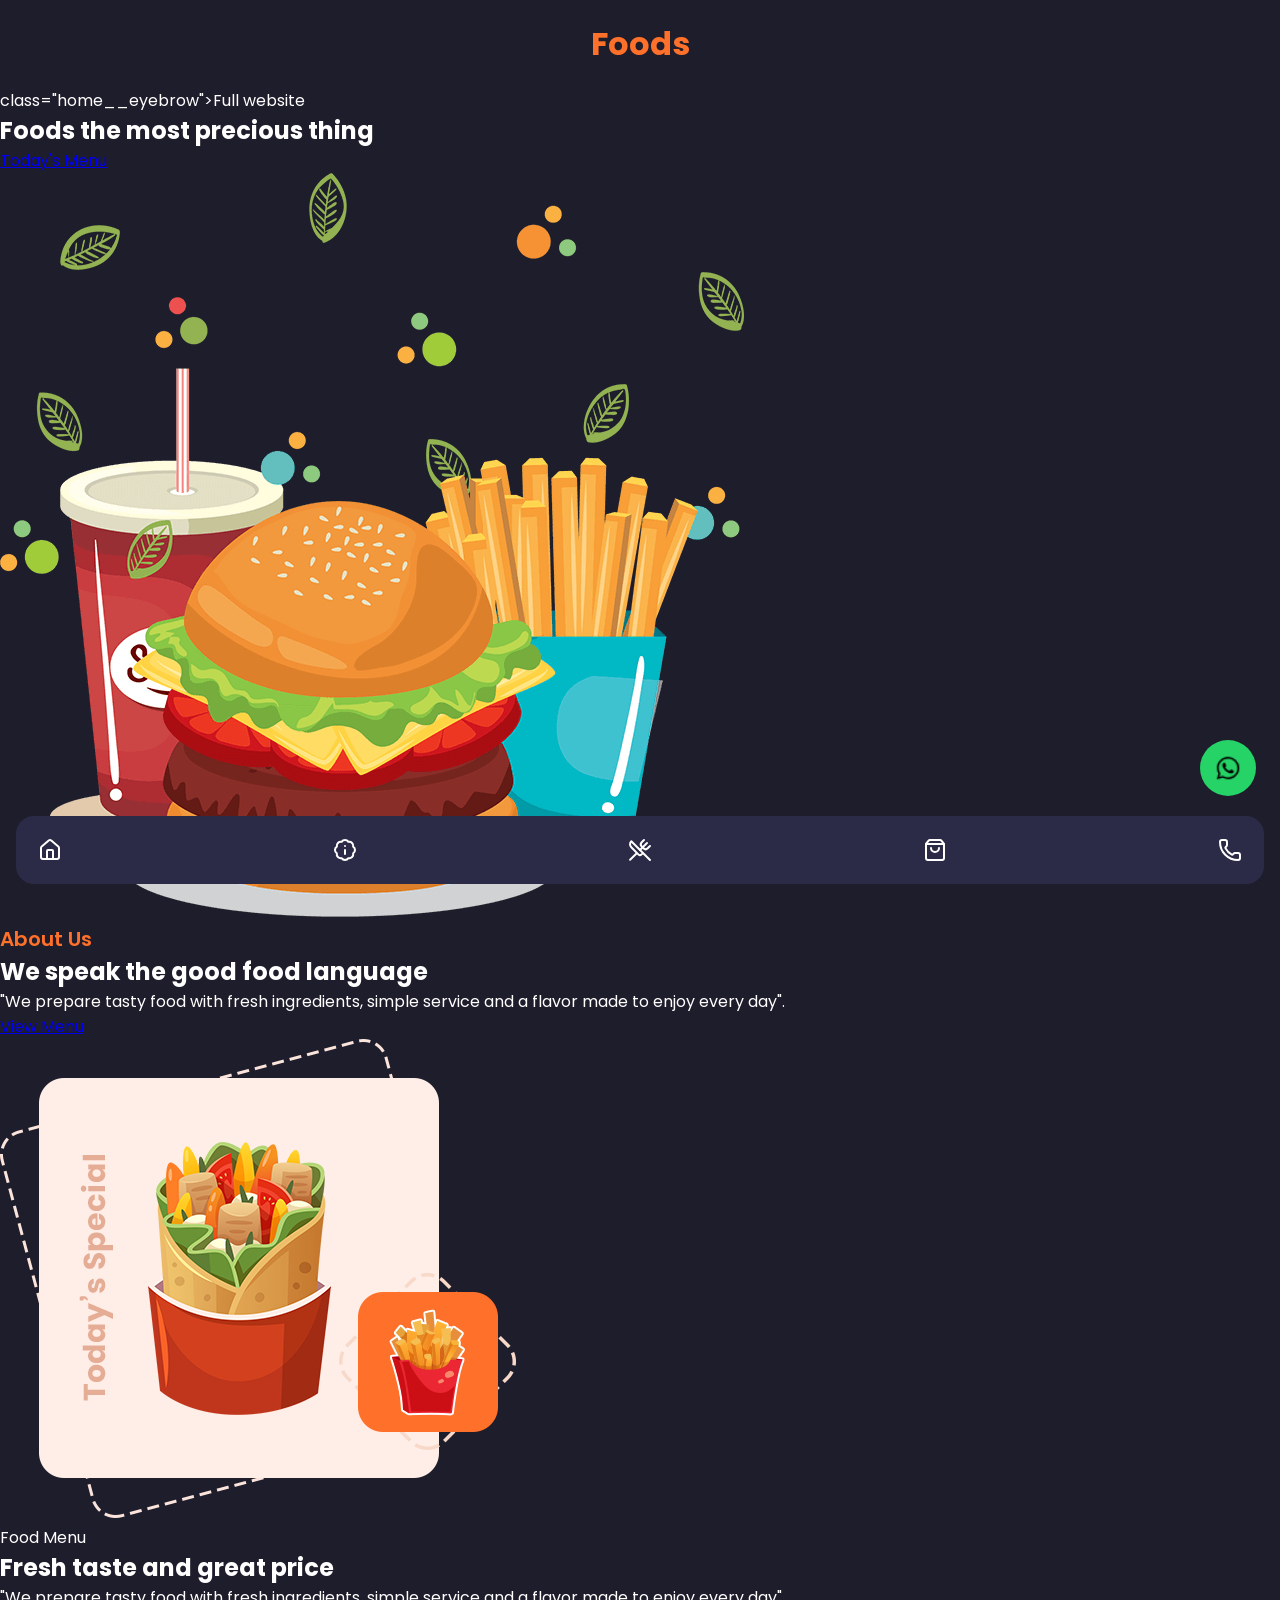
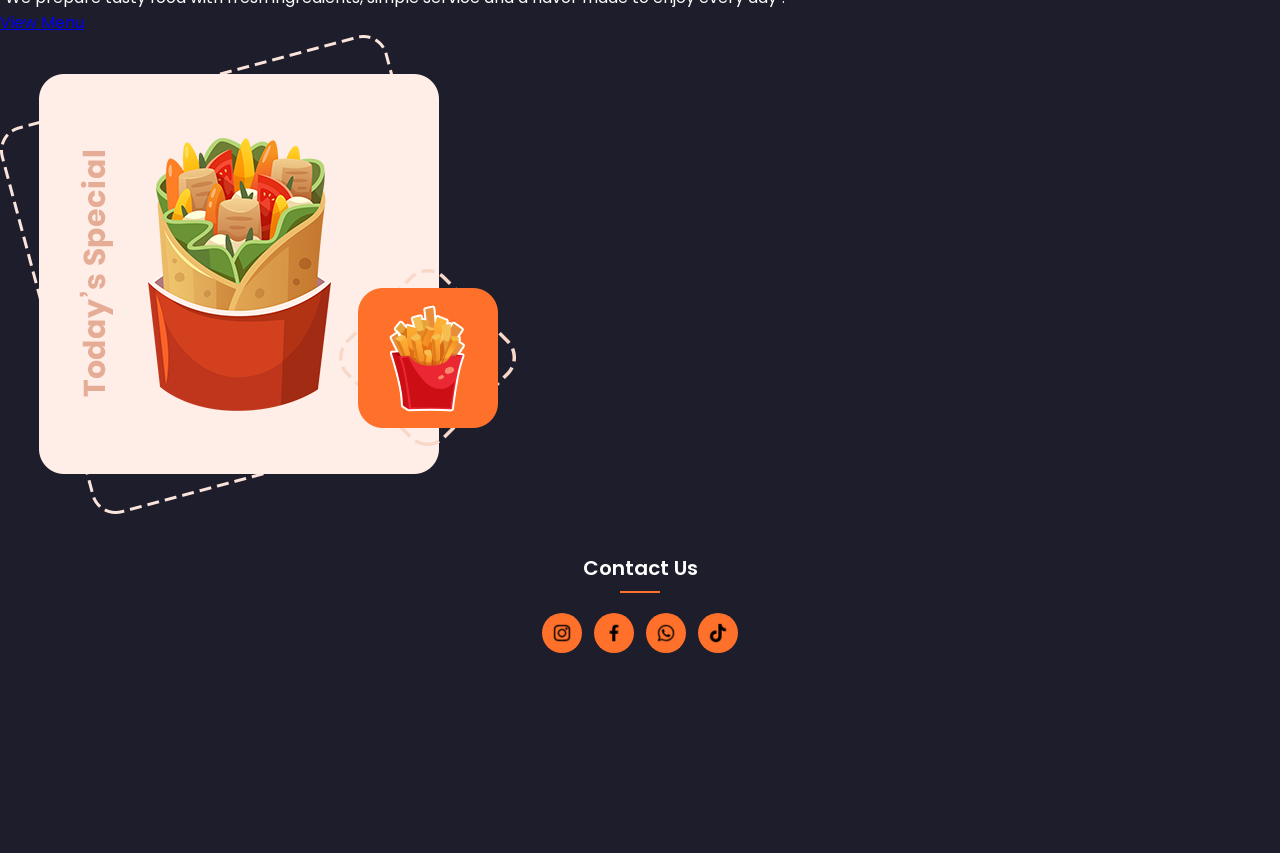
<file: index.html>
<!DOCTYPE html>
<html lang="en">

<head>
    <meta charset="UTF-8">
    <meta name="viewport" content="width=device-width, initial-scale=1.0">
    <title>Food</title>
    <link rel="stylesheet" href="css/styles.css">
    <link rel="stylesheet" href="css/fonts.css">
</head>

<body class="page">
    <header class="header">
        <h1 class="header__logo">Foods</h1>
    </header>

    <nav class="navbar" aria-label="Main navigation">
    <ul class="navbar__list">
        <li class="navbar__item">
            <a class="navbar__link" href="#home" aria-label="Home">
                <svg xmlns="http://www.w3.org/2000/svg" width="24" height="24" viewBox="0 0 24 24" fill="none" stroke="currentColor" stroke-width="2" stroke-linecap="round" stroke-linejoin="round" aria-hidden="true" class="lucide lucide-house-icon lucide-house"><path d="M15 21v-8a1 1 0 0 0-1-1h-4a1 1 0 0 0-1 1v8"/><path d="M3 10a2 2 0 0 1 .709-1.528l7-6a2 2 0 0 1 2.582 0l7 6A2 2 0 0 1 21 10v9a2 2 0 0 1-2 2H5a2 2 0 0 1-2-2z"/></svg>
                <span class="navbar__text">Home</span>
            </a>
        </li>
        <li class="navbar__item">
            <a class="navbar__link" href="#about" aria-label="About">
                <svg xmlns="http://www.w3.org/2000/svg" width="24" height="24" viewBox="0 0 24 24" fill="none" stroke="currentColor" stroke-width="2" stroke-linecap="round" stroke-linejoin="round" aria-hidden="true" class="lucide lucide-badge-info-icon lucide-badge-info"><path d="M3.85 8.62a4 4 0 0 1 4.78-4.77 4 4 0 0 1 6.74 0 4 4 0 0 1 4.78 4.78 4 4 0 0 1 0 6.74 4 4 0 0 1-4.77 4.78 4 4 0 0 1-6.75 0 4 4 0 0 1-4.78-4.77 4 4 0 0 1 0-6.76Z"/><line x1="12" x2="12" y1="16" y2="12"/><line x1="12" x2="12.01" y1="8" y2="8"/></svg>
                <span class="navbar__text">About</span>
            </a>
        </li>
        <li class="navbar__item">
            <a class="navbar__link" href="#menu" aria-label="Menu">
                <svg xmlns="http://www.w3.org/2000/svg" width="24" height="24" viewBox="0 0 24 24" fill="none" stroke="currentColor" stroke-width="2" stroke-linecap="round" stroke-linejoin="round" aria-hidden="true" class="lucide lucide-utensils-crossed-icon lucide-utensils-crossed"><path d="m16 2-2.3 2.3a3 3 0 0 0 0 4.2l1.8 1.8a3 3 0 0 0 4.2 0L22 8"/><path d="M15 15 3.3 3.3a4.2 4.2 0 0 0 0 6l7.3 7.3c.7.7 2 .7 2.8 0L15 15Zm0 0 7 7"/><path d="m2.1 21.8 6.4-6.3"/><path d="m19 5-7 7"/></svg>
                <span class="navbar__text">Menu</span>
            </a>
        </li>
        <li class="navbar__item">
            <a class="navbar__link" href="#service" aria-label="Service">
                <svg xmlns="http://www.w3.org/2000/svg" width="24" height="24" viewBox="0 0 24 24" fill="none" stroke="currentColor" stroke-width="2" stroke-linecap="round" stroke-linejoin="round" aria-hidden="true" class="lucide lucide-shopping-bag-icon lucide-shopping-bag"><path d="M16 10a4 4 0 0 1-8 0"/><path d="M3.103 6.034h17.794"/><path d="M3.4 5.467a2 2 0 0 0-.4 1.2V20a2 2 0 0 0 2 2h14a2 2 0 0 0 2-2V6.667a2 2 0 0 0-.4-1.2l-2-2.667A2 2 0 0 0 17 2H7a2 2 0 0 0-1.6.8z"/></svg>
                <span class="navbar__text">Service</span>
            </a>
        </li>
        <li class="navbar__item">
            <a class="navbar__link" href="#contact" aria-label="Contact">
                <svg xmlns="http://www.w3.org/2000/svg" width="24" height="24" viewBox="0 0 24 24" fill="none" stroke="currentColor" stroke-width="2" stroke-linecap="round" stroke-linejoin="round" aria-hidden="true" class="lucide lucide-phone-icon lucide-phone"><path d="M13.832 16.568a1 1 0 0 0 1.213-.303l.355-.465A2 2 0 0 1 17 15h3a2 2 0 0 1 2 2v3a2 2 0 0 1-2 2A18 18 0 0 1 2 4a2 2 0 0 1 2-2h3a2 2 0 0 1 2 2v3a2 2 0 0 1-.8 1.6l-.468.351a1 1 0 0 0-.292 1.233 14 14 0 0 0 6.392 6.384"/></svg>
                <span class="navbar__text">Contact</span>
            </a>
        </li>
    </ul>
</nav>

    <section id="home" class="home"> 
        <div class="home__content">
            <p> class="home__eyebrow">Full website</p>
            <h2 class="home__title">Foods the most precious thing</h2>
            <a class="button" href="#menu">Today's Menu</a>
        </div>
        <div class="home__image">
            <img src="images/home.png" alt="Plate with hamburger and fries">
        </div>
                        
    </section>

    <section id="about" class="about">
        <div class="about__image">
            <div class="about__data">
                <p class="about__eyebrow">About Us</p>
                <h1 class="about__title">We speak the good food language</h1>
                <p class="about__description">
                    "We prepare tasty food with fresh ingredients, simple service and a flavor made to enjoy every day".
                </p>
                <a href="#menu" class="button">View Menu</a>
            </div>
            <img src="images/about.png" alt="Plate with fresh food ingredients" class="about__img">
        </div>
    </section>

    <section id="menu" class="menu">
        <div class="menu__image">
            <div class="menu__data">
                <p class="menu__eyebrow">Food Menu</p>
                <h1 class="menu__title">Fresh taste and great price</h1>
                <p class="menu__description">
                    "We prepare tasty food with fresh ingredients, simple service and a flavor made to enjoy every day".
                </p>
                <a href="#menu" class="button">View Menu</a>
            </div>
            <img src="images/about.png" alt="Plate with fresh food ingredients" class="about__img">
        </div>
    </section>

    <section id="service" class="service">
    </section>

    <section id="contact" class="contact">
    </section>

    <footer class="footer">
        <div class="footer__contact">
            <h2 class="footer__title">Contact Us</h2>
            <ul class="footer__social-list">
                <li>
                    <a class="footer__social-link" href="https://www.instagram.com/" target="_blank" rel="noopener noreferrer" aria-label="Instagram">
                        <img src="images/IG.png" alt="Instagram">
                    </a>
                </li>
                <li>
                    <a class="footer__social-link" href="https://www.facebook.com/" target="_blank" rel="noopener noreferrer" aria-label="Facebook">
                        <img src="images/FB.png" alt="Facebook">
                    </a>
                </li>
                <li>
                    <a class="footer__social-link" href="https://Wa.me/" target="_blank" rel="noopener noreferrer" aria-label="Whatsapp">
                        <img src="images/WA.png" alt="WhatsApp">
                    </a>
                </li>
                <li>
                    <a class="footer__social-link" href="https://www.tiktok.com/" target="_blank" rel="noopener noreferrer" aria-label="TikTok">
                        <img src="images/TT.png" alt="TikTok">
                    </a>
                </li>
            </ul>
        </div>
    </footer>

    <a class="whatsapp-button" href="https://wa.me/1234567890" target="_blank" rel="noopener noreferrer" aria-label="WhatsApp">
        <img src="images/WA.png" alt="WhatsApp">
    </a>

</body>
</html>
</file>
<file: css/styles.css>
*{
        margin: 0;
        padding: 0;
        box-sizing: border-box;
    }

    :root {
        --background-color-page: #1e1d2b;
        --background-color-navigation: #2c2b47;
        --background-color-soft: #ffefe8;
        --primary-color: #ff702a;
        --secondary-color: #ffffff;
        --font-color: #000000;
        --whatsapp-color: #25d366;
        --font-family: 'Poppins', sans-serif;
    }

    .page {
        display: grid;
        grid-template-areas:
            "header"
            "nav"
            "home"
            "about"
            "menu"
            "service"
            "contact"
            "footer";
        min-height: 100vh;
        padding-bottom: 80px;
        background-color: var(--background-color-page);
        color: var(--secondary-color);
        font-family: var(--font-family);
    }

    header {
        grid-area: header;
    }

    .header {
        padding: 20px;
        text-align: center;
    }

    .header__logo {
        color: var(--primary-color);
        font-size: 32px;
        font-weight: 700;
    }

    nav {
        grid-area: nav;
    }

    .navbar {
        position: fixed;
        right: 16px;
        bottom: 16px;
        left: 16px;
        z-index: 10;
        padding: 12px;
        background-color: var(--background-color-navigation);
        border-radius: 18px;
    }

    .about__eyebrow {
        color: var(--primary-color);
        font-size: 20px;
        font-weight: 600;
    }

    .navbar__list {
        display: flex;
        justify-content: space-between;
        align-items: center;
        list-style: none;
    }

    .navbar__link {
        display: flex;
        justify-content: center;
        align-items: center;
        width: 44px;
        height: 44px;
        color: var(--secondary-color);
        border-radius: 50%;
        text-decoration: none;
    }

    .navbar__link svg {
        width: 24px;
        height: 24px;
    }

    .navbar__text {
        display: none;
    }

    .navbar__link:hover,
    .navbar__link:focus {
        color: var(--primary-color);
    }

    .navbar__link:focus {
        outline: 2px solid var(--primary-color);
        outline-offset: 3px;
    }

    #home {
        grid-area: home;
    }

    #about {
        grid-area: about;
    }

    #menu {
        grid-area: menu;
    }

    #service {
        grid-area: service;
    }

    #contact {
        grid-area: contact;
    }

    footer {
        grid-area: footer;
    }

    .footer {
        padding: 32px 24px 120px;
        text-align: center;
    }

    .footer__title {
        color: var(--secondary-color);
        font-size: 20px;
        font-weight: 600;
    }

    .footer__title::after {
        content: '';
        display: block;
        width: 40px;
        height: 2px;
        margin: 8px auto 20px;
        background-color: var(--primary-color);
    }

    .footer__social-list {
        display: flex;
        justify-content: center;
        align-items: center;
        gap: 12px;
        list-style: none;
    }

    .footer__social-link {
        display: flex;
        justify-content: center;
        align-items: center;
        width: 40px;
        height: 40px;
        background-color: var(--primary-color);
        border-radius: 50%;
        transition: transform 0.3s ease, background-color 0.3s ease;
    }

    .footer__social-link:hover {
        background-color: var(--secondary-color);
        transform: translateY(-6px) scale(1.1);
    }

    .footer__social-link img {
        width: 22px;
        height: 22px;
        object-fit: contain;
        transition: transform 0.3s ease;
    }

    .footer__social-link:hover img {
        transform: rotate(8deg);
    }

    .whatsapp-button {
        position: fixed;
        right: 24px;
        bottom: 104px;
        z-index: 11;
        display: flex;
        justify-content: center;
        align-items: center;
        width: 56px;
        height: 56px;
        background-color: var(--whatsapp-color);
        border-radius: 50%;
    }

    .whatsapp-button::before,
    .whatsapp-button::after {
        content: '';
        position: absolute;
        inset: 0;
        border: 2px solid var(--whatsapp-color);
        border-radius: 50%;
        opacity: 0;
    }

    .whatsapp-button:hover::before,
    .whatsapp-button:focus::before {
        animation: water-wave 1s ease-out;
    }

    .whatsapp-button:hover::after,
    .whatsapp-button:focus::after {
        animation: water-wave 1s ease-out 0.35s;
    }

    .whatsapp-button img {
        position: relative;
        z-index: 1;
        width: 30px;
        height: 30px;
        object-fit: contain;
    }

    @keyframes water-wave {
        0% {
            opacity: 0.8;
            transform: scale(1);
        }

        100% {
            opacity: 0;
            transform: scale(1.8);
        }
    }

    @media (min-width: 768px) and (max-width: 1023px) {
        .page {
            grid-template-areas:
                "header nav"
                "home home"
                "about about"
                "menu menu"
                "service service"
                "contact contact"
                "footer footer";
            grid-template-columns: auto 1fr;
            padding-bottom: 0;
        }

        .header {
            display: flex;
            align-items: center;
            padding: 24px 16px;
            background-color: var(--background-color-navigation);
            text-align: left;
        }

        .header__logo {
            font-size: 28px;
        }

        .navbar {
            position: static;
            display: flex;
            align-items: center;
            width: auto;
            margin: 0;
            padding: 24px 16px;
            background-color: var(--background-color-navigation);
            border-radius: 0;
        }

        .navbar__list {
            justify-content: flex-end;
            gap: 40px;
            width: 100%;
        }

        .navbar__link {
            width: auto;
            height: auto;
            border-radius: 0;
            font-size: 18px;
            font-weight: 600;
        }

        .navbar__link svg {
            display: none;
        }

        .navbar__text {
            display: inline;
        }
    }
</file>
<file: css/fonts.css>
@import url('https://fonts.googleapis.com/css2?family=Poppins:ital,wght@0,100;0,200;0,300;0,400;0,500;0,600;0,700;0,800;0,900;1,100;1,200;1,300;1,400;1,500;1,600;1,700;1,800;1,900&display=swap');
</file>
